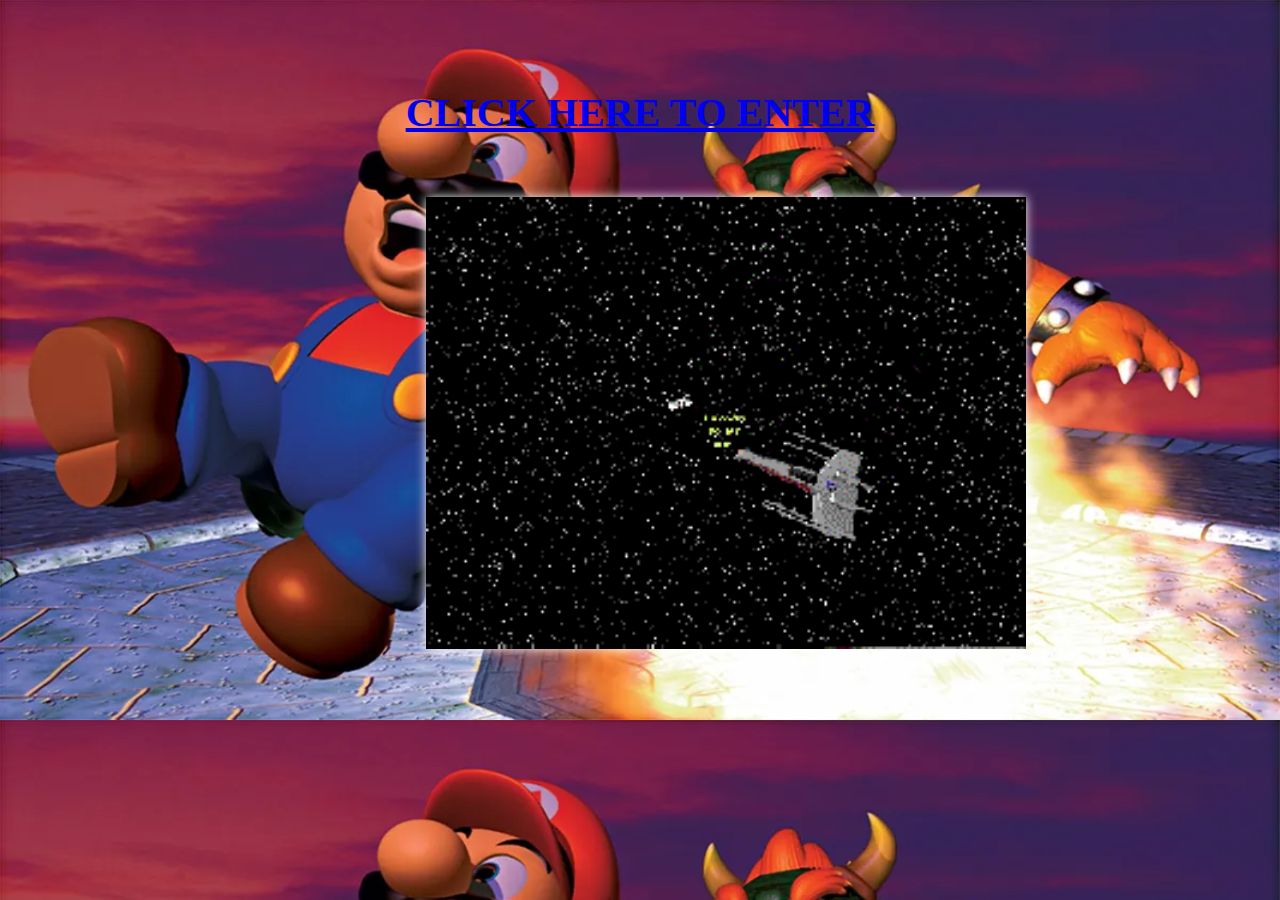
<file: index.html>
<!DOCTYPE html>
<html lang="en">
<head>
    <meta charset="UTF-8">
    <meta name="viewport" content="width=device-width, initial-scale=1.0">
    <title>Retro Central</title> 
    <link rel="stylesheet" href="css/style.css">
</head>
<body>
    <h1><a href="home.html"><img src="gifs/welcome.gif"></a></h1>
    <h2 class="glow"><a href="home.html">CLICK HERE TO ENTER</a></h2>
</body>
</html>
</file>
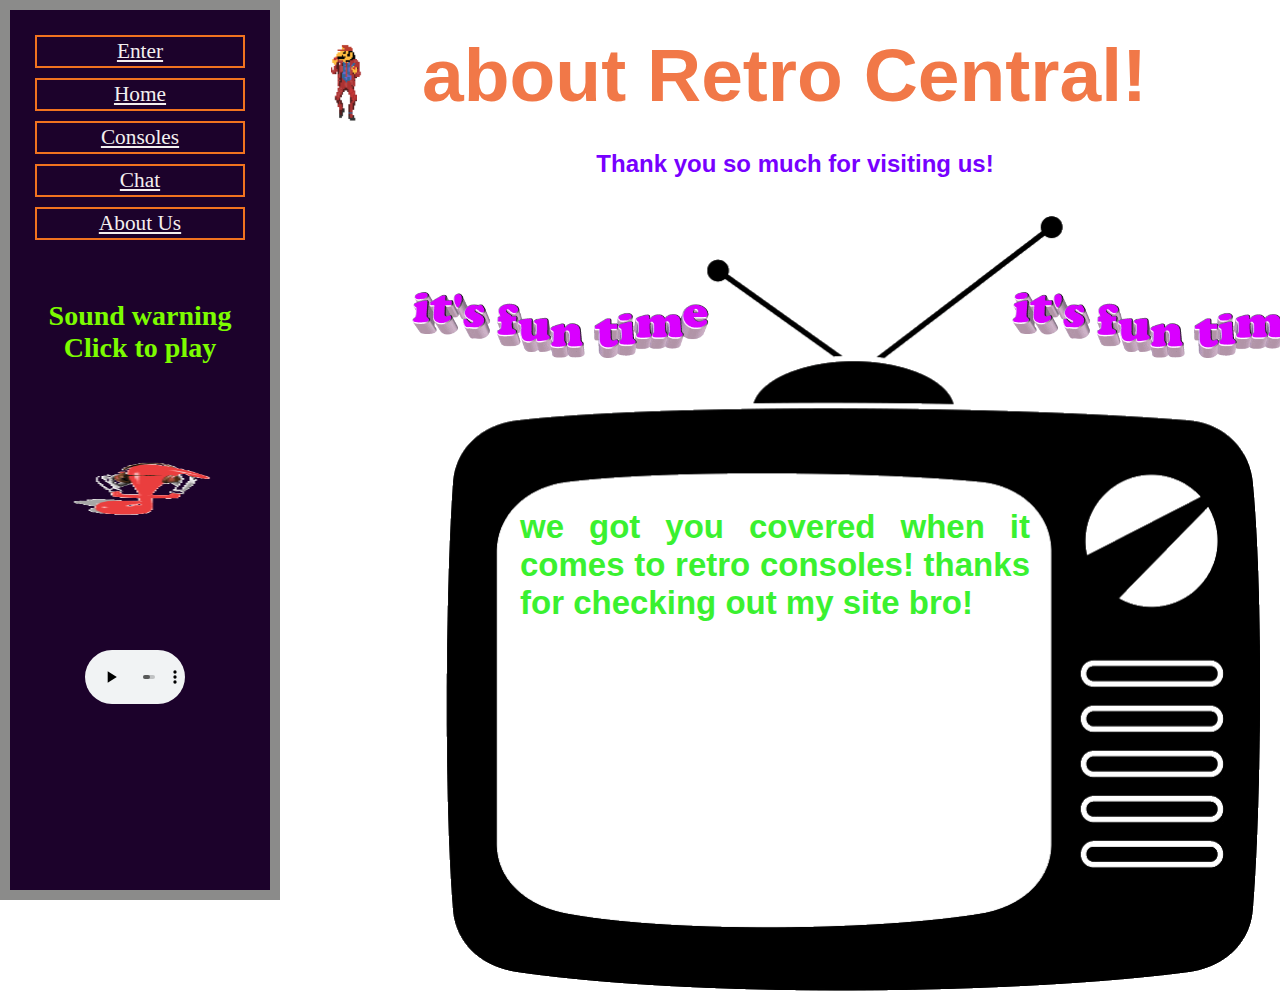
<file: about.html>
<!DOCTYPE html>
<html lang="en">
<head>
    <meta charset="UTF-8">
    <meta name="viewport" content="width=device-width, initial-scale=1.0">
    <title>Retro Central</title>
    <link rel="stylesheet" href="css/home.css">
</head>
<body>
    <section class="container">
    <img src="gifs/mario dancing.gif">
    <h1 class="glow">about Retro Central!</h1>
    <img src="gifs/mario dancing.gif">
    </section>

    <div class="visitor">
    <!-- hitwebcounter Code START -->
    <h1>Thank you so much for visiting us!</h1>
</div>

<div class="about">
    <img src="images/tv3.png">
    <h1>we got you covered when it comes to retro consoles! thanks for checking out my site bro!</h1>
</div>

<div class="fun">
    <img src="gifs/fun-time.gif">
    <img src="gifs/fun-time.gif">

</div>

<nav id="menu"> 
    <ul>
    <li><a href="index.html">Enter</a></li>
    <li><a href="home.html">Home</a></li>
    <li><a href="Shop.html">Consoles</a></li>
    <li><a href="chat.html">Chat</a></li>
    <li><a href="about.html">About Us</a></li>
    <h1>Sound warning<br>Click to play</h1>
    <img src="gifs/audio.gif">
</ul>
    </nav>

    <div class="audio">
        <h1>Sound warning</h1>
    </div>    
    
    <audio id="music" controls="controls">
        <source src="songs/Yoshis Island - Athletic.mp3" type="audio/mpeg">
        Your browser does not support the audio element.
    </audio>

</body>
</html>
</file>
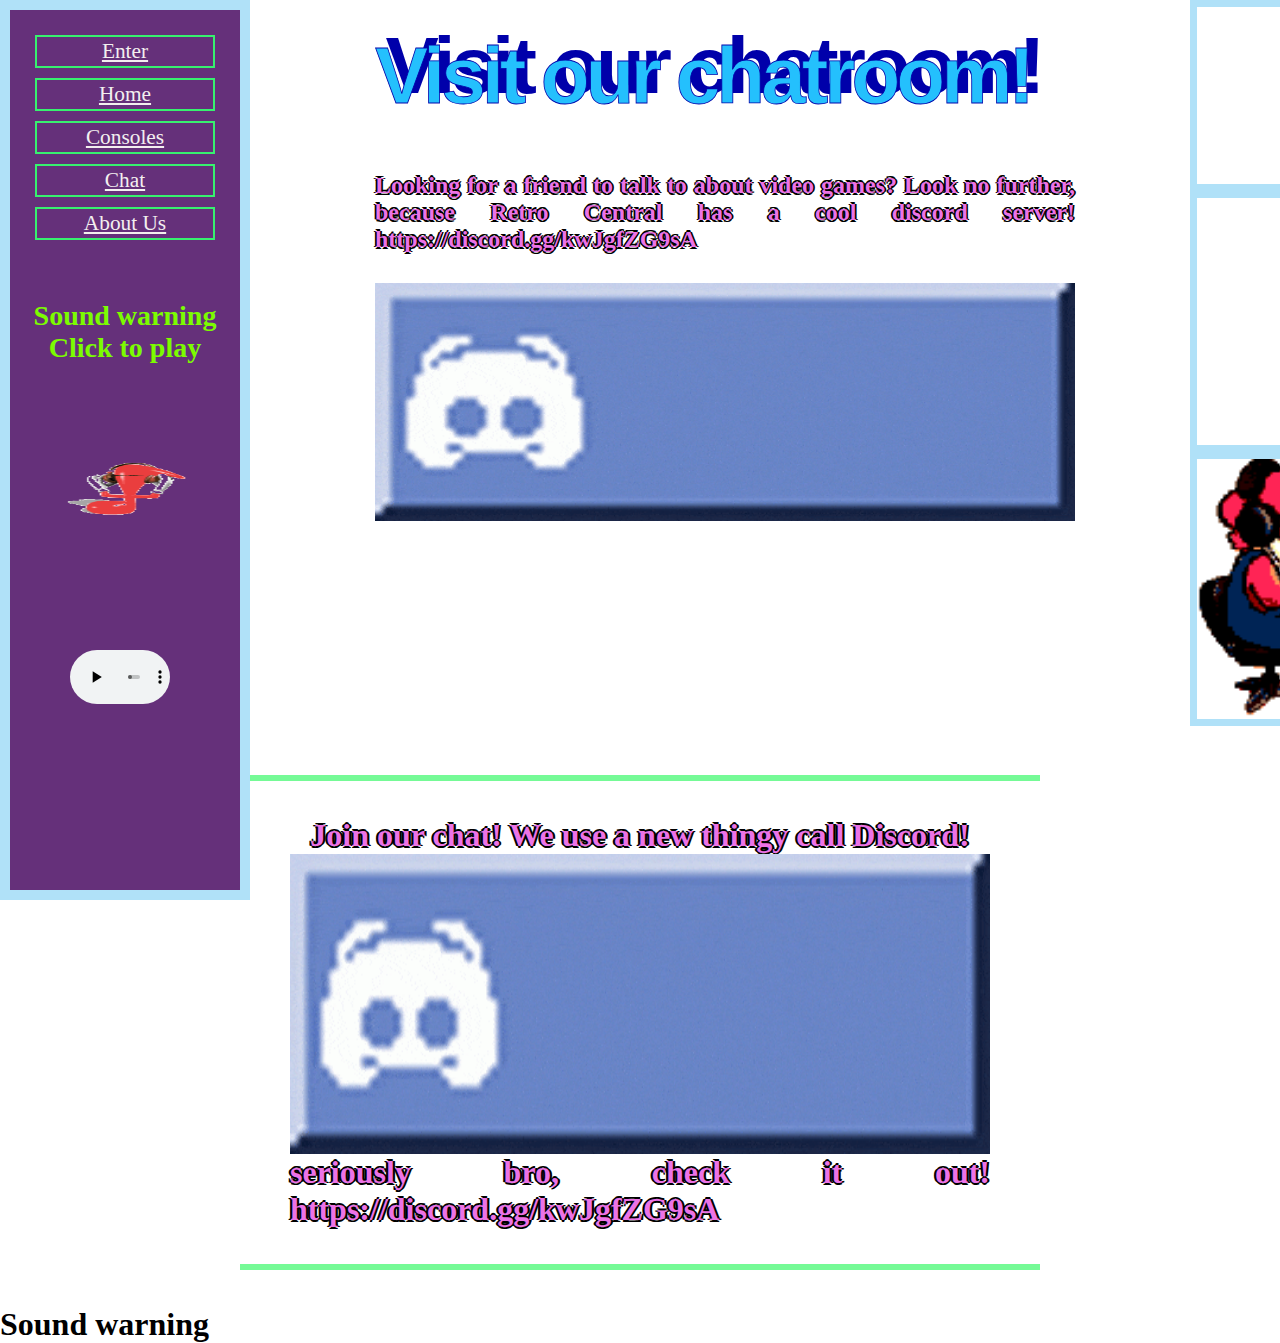
<file: chat.html>
<!DOCTYPE html>
<html lang="en">
<head>
    <meta charset="UTF-8">
    <meta name="viewport" content="width=device-width, initial-scale=1.0">
    <title>Retro Central</title>
    <link rel="stylesheet" href="css/fantasy.css">
</head>
<body>

    <div class="wordart blues"><span class="text">Visit our chatroom!</span></div>

    <div class="top">
        <h2>Looking for a friend to talk to about video games? Look no further, because Retro Central has a cool discord server! https://discord.gg/kwJgfZG9sA </h2>
        <img src="gifs/discord.gif">
    </div>

    <br><br>
        
    <div class="movies">
        <br><br>
        <hr>
        <br><br>
        <h1>Join our chat! We use a new thingy call Discord!</h1>
        <img src="gifs/discord.gif" alt="">
        <p>seriously bro, check it out! https://discord.gg/kwJgfZG9sA</p><br><br>
        <hr>
        <br><br>

        
    </div>
    <nav id="menu"> 
        <ul>
        <li><a href="index.html">Enter</a></li>
        <li><a href="home.html">Home</a></li>
        <li><a href="Shop.html">Consoles</a></li>
        <li><a href="chat.html">Chat</a></li>
        <li><a href="about.html">About Us</a></li>
        <h1>Sound warning<br>Click to play</h1>
        <img src="gifs/audio.gif">
    </ul>
        </nav>

    <div class="audio">
        <h1>Sound warning</h1>
    </div>    
    
    <audio id="music" controls="controls">
        <source src="songs/Final Fantasy VII Pizza Mission by A M 4 N.mp3" type="audio/mpeg">
        <source src="songs/Final Fantasy VII Pizza Mission by A M 4 N.mp3" type="audio/ogg">
        Your browser does not support the audio element.
    </audio>

    <div class="side">
        <img src="gifs/babyjatt.gif">
        <img src="gifs/mario dancing.gif">
        <img src="gifs/mario.gif">
    </div>
</body>
</html>
</file>
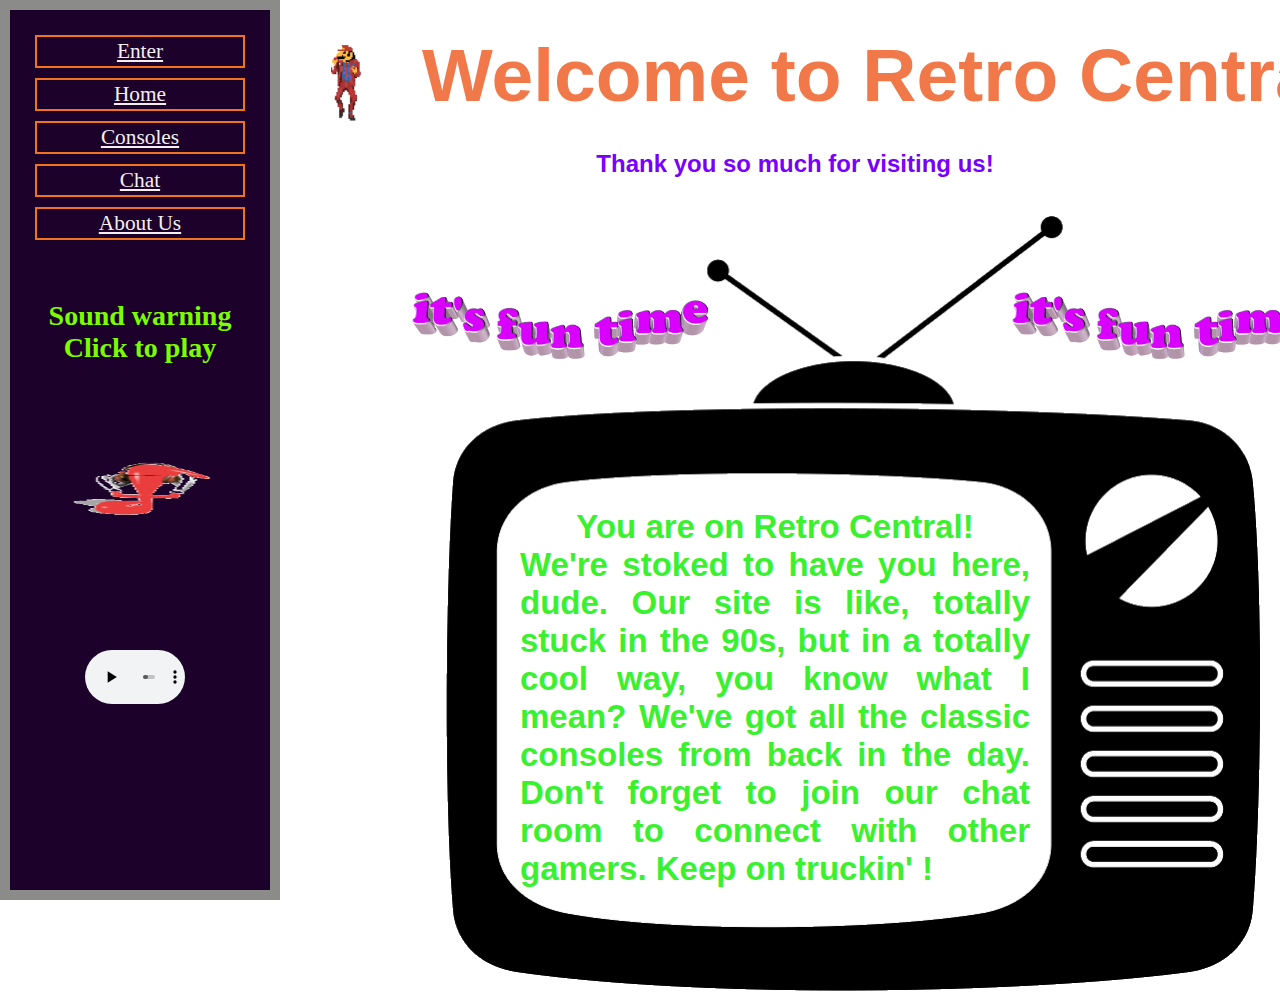
<file: home.html>
<!DOCTYPE html>
<html lang="en">
<head>
    <meta charset="UTF-8">
    <meta name="viewport" content="width=device-width, initial-scale=1.0">
    <title>Retro Central</title>
    <link rel="stylesheet" href="css/home.css">
</head>
<body>
    <section class="container">
    <img src="gifs/mario dancing.gif">
    <h1 class="glow">Welcome to Retro Central!</h1>
    <img src="gifs/mario dancing.gif">
    </section>

    <div class="visitor">
    <!-- hitwebcounter Code START -->
    <h1>Thank you so much for visiting us!</h1>
</div>

<div class="about">
    <img src="images/tv3.png">
    <h1><center>You are on Retro Central!</center>We're stoked to have you here, dude. Our site is like,
         totally stuck in the 90s, but in a totally cool way, you know what I 
         mean? We've got all the classic consoles from back
          in the day. Don't forget to join our chat room 
          to connect with other gamers. Keep on truckin' !</h1>
</div>

<div class="fun">
    <img src="gifs/fun-time.gif">
    <img src="gifs/fun-time.gif">

</div>

<nav id="menu"> 
    <ul>
    <li><a href="index.html">Enter</a></li>
    <li><a href="home.html">Home</a></li>
    <li><a href="Shop.html">Consoles</a></li>
    <li><a href="chat.html">Chat</a></li>
    <li><a href="about.html">About Us</a></li>
    <h1>Sound warning<br>Click to play</h1>
    <img src="gifs/audio.gif">
</ul>
    </nav>

    <div class="audio">
        <h1>Sound warning</h1>
    </div>    
    
    <audio id="music" controls="controls">
        <source src="songs/Yoshis Island - Athletic.mp3" type="audio/mpeg">
        Your browser does not support the audio element.
    </audio>

</body>
</html>
</file>
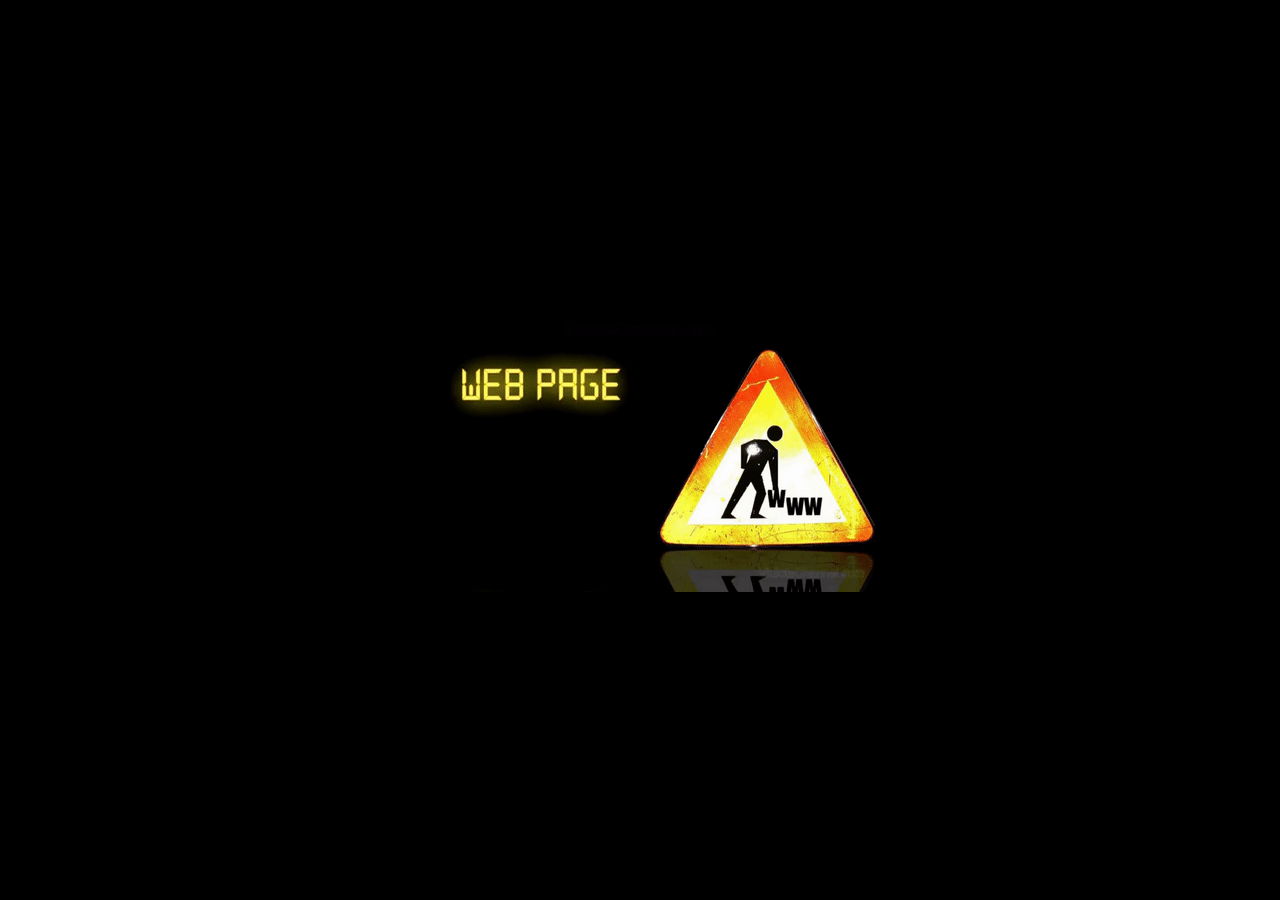
<file: mystery.html>
<!DOCTYPE html>
<html lang="en">
<head>
    <meta charset="UTF-8">
    <meta name="viewport" content="width=device-width, initial-scale=1.0">
    <title>Fresh Tomatoes</title>
    <link rel="stylesheet" href="css/mystery.css">
</head>
<body>
    <div class="centered">
    <img src="gifs/construction.gif">
</div>
</body>
</html>
</file>
<file: css/style.css>
body {
    background-image: url(/images/mariofire.jpg);
    background-size: cover;
    background-color: rgb(133, 216, 211);
    padding:3em;
    
    
}

img
{
    box-shadow: 10px 10px 10px #fff;
}

img
{
-moz-box-shadow: 10 10 10px #b1e8f3;
-webkit-box-shadow: 10 10 5px #b6f8f5;
box-shadow: 0px 0px 10px #fff;
}

h1 img {
    width:600px;
    position: absolute;
    margin-left: 370px;
    margin-top: 120px;    
}

.glow {
    font-size: 40px;
    color: rgb(79, 235, 87);
    text-align: center;
    
    -webkit-animation: glow 1s ease-in-out infinite alternate;
    -moz-animation: glow 1s ease-in-out infinite alternate;
    animation: glow 1s ease-in-out infinite alternate;
    
  }
  
  @-webkit-keyframes glow {
    from {
      text-shadow: 0 0 10px rgb(255, 255, 255), 0 0 20px #fff, 0 0 30px #f0e9ec, 0 0 40px #e60073, 0 0 50px #f5eff2, 0 0 60px #e60073, 0 0 70px #ec0d0d;
    }
    
    to {
      text-shadow: 0 0 20px #fff, 0 0 30px #ec0d0d, 0 0 40px #0dec3d, 0 0 50px #ec0d0d, 0 0 60px #ec0d0d, 0 0 70px #f3eaea, 0 0 80px #e6dfdf;
    }
  }*/
</file>
<file: css/home.css>
@import url('https://fonts.googleapis.com/css2?family=Warnes&display=swap');

html, body {
    background-image: url("https://github.com/Villagerjj/Retro-Retro-Central/blob/1b9e36215b8637da6f9830d7bd2f458b01a4f425/gifs/mariobroswallpaper.gif?raw=true");
    background-color: white;
    background-repeat: no-repeat;
    max-width: 100%;
    overflow-x: hidden;
}

* {
    margin: 0;
}

.container img:nth-of-type(1) {
    width: 90px;
    position: absolute;
    margin-left: 250px;
    z-index: 0;
}

.container img:nth-of-type(2) {
    width: 90px;
    position: absolute;
    margin-left: 1290px;
}

.container {
    width: 100%;
    height: 0%;
    display: flex;
    justify-content: center;
    margin: 0;
    padding: 2rem;

}

.container > * {
    width: 100%;
    
}

.container h1 {
    font-family: Impact, Haettenschweiler, 'Arial Narrow Bold', sans-serif;
    font-size: 75px;
    color: rgb(241, 120, 72);
    margin-left: 390px;
}

.glow {
    animation: glow 1s ease-in-out infinite alternate;
}

@keyframes glow {
    from {
    text-shadow: 0 0 10px #fff, 0 0 20px #fff, 0 0 30px #e60026, 0 0 40px #d7e600, 0 0 50px #f3e522, 0 0 60px #24231d, 0 0 70px #e60073;
    }
    to {
    text-shadow: 0 0 20px #fff, 0 0 30px #eff2f5, 0 0 40px #4dff91, 0 0 50px #4dff88, 0 0 60px #ff4da6, 0 0 70px #4dff65, 0 0 80px #fafafa;
    }
}

.fun img:nth-of-type(1) {
    z-index: 0;
    position: absolute;
    width: 300px;
    margin-left: 410px;
    margin-top: 110px;

}

.fun img:nth-of-type(2) {
    z-index: 0;
    position: absolute;
    width: 300px;
    margin-left: 1010px;
    margin-top: 110px;

}

.fun img:nth-of-type(3) {
    z-index: 0;
    position: absolute;
    width: 200px;
    height: 500px;
    margin-left: 1180px;
    margin-top: 250px;
}

.about img {
    position: absolute;
    margin-left: 400px;
    width: 900px;
}

.about h1 {
    position: absolute;
    text-align: justify;
    width: 510px;
    height: 380px;
    font-family: Impact, Haettenschweiler, 'Arial Narrow Bold', sans-serif;
    color: rgb(58, 241, 48);
    margin-left: 520px;
    margin-top: 330px;
    font-size: 33px;
    
}

.container {
    display: flex;
    flex-direction: column;
}


nav#menu ul {
    display: flex;
    flex-direction: column;
    list-style: none;
    position: fixed;
    text-align: center;
    top: 0px;
    bottom: 0px;
    background-color: rgb(28, 2, 43);
    background-image: url("https://github.com/Villagerjj/Retro-Retro-Central/blob/1b9e36215b8637da6f9830d7bd2f458b01a4f425/gifs/mariobroswallpaper.gif?raw=true");
    border: rgb(139, 139, 138) 10px solid;
    width: 220px;
    padding: 20px;
    
}

nav#menu h1 {
    font-size: 28px;
    padding-top: 55px;
    color: lawngreen;
    z-index: 2;
    font-family: 'Satisfy', cursive;
}

nav#menu img {
    height: 70px;
    padding-top: 90px;
    z-index: 2;
    
}

nav#menu li {
    padding: 2px;
    margin: 5px;
    color: rgb(247, 224, 241);
    font-family: 'Satisfy', cursive;
    font-size: 16pt;
    text-align: center;
    border: 2px solid rgb(241, 115, 31);
    align-content: center;
    
}

nav#menu a {
    color: rgb(243, 239, 239);
    text-decoration: underline;
}

.visitor {
    display: flex;
    flex-direction: row;
    justify-content: center;
    align-items: center;
    font-size: 12px;
    text-align: center;
    font-family: Impact, Haettenschweiler, 'Arial Narrow Bold', sans-serif;
    color: rgb(119, 0, 255);
    margin-left: 310px;

}

audio#music {
	display: block;
	position: fixed;
    margin-left: 85px;
	top: 650px;
    width: 100px;
    
}
</file>
<file: css/fantasy.css>
body {
    background-image: url("https://github.com/Villagerjj/Retro-Retro-Central/blob/main/gifs/nightandstarsbackground.gif?raw=true");

}

* {
    margin: 0;
}

.wordart {
    font-family: Arial, sans-serif;
    font-size: 80px;
    margin-left: 375px;
    margin-top: 30px;
    font-weight: bold;
    position: relative;
    z-index: 1;
    display: inline-block;
    -webkit-font-smoothing: antialiased;
    -moz-osx-font-smoothing: grayscale;
  }
  
.wordart.blues .text {
    font-family: Impact, sans-serif;
      color: #24c0fd;
      -webkit-text-stroke: 0.01em #0000aa;
      filter: progid:DXImageTransform.Microsoft.Glow(Color=#0000aa,Strength=1);
      text-shadow: 0.13em -0.13em 0px #0000aa;
      letter-spacing: -0.05em;
}

.top h2 {
    text-align: justify;
    width: 700px;
    margin-top: 50px;
    margin-left: 375px;
    color: rgb(236, 115, 230);
    text-shadow:
        0.07em 0 black,
        0 0.07em black,
        -0.07em 0 black,
        0 -0.07em black;
}

.top img {
    position: absolute;
    margin-left: 375px ;
    margin-top: 30px;
    width: 700px;
}

nav#menu ul {
    display: flex;
    flex-direction: column;
    list-style: none;
    position: fixed;
    text-align: center;
    top: 0px;
    bottom: 0px;
    background-color: rgb(101, 48, 122);
    background-image: url("https://github.com/Villagerjj/Retro-Retro-Central/blob/main/gifs/nightandstarsbackground.gif?raw=true");
    border: rgb(176, 225, 248) 10px solid;
    width: 190px;
    padding: 20px;
    
}

nav#menu h1 {
    font-size: 28px;
    padding-top: 55px;
    color: lawngreen;
    z-index: 2;
    font-family: 'Satisfy', cursive;
}

nav#menu img {
    height: 70px;
    padding-top: 90px;
    z-index: 2;
    
}

nav#menu li {
    padding: 2px;
    margin: 5px;
    color: rgb(247, 224, 241);
    font-family: 'Satisfy', cursive;
    font-size: 16pt;
    text-align: center;
    border: 2px solid rgb(55, 241, 111);
    align-content: center;
    
}

nav#menu a {
    color: rgb(243, 239, 239);
    text-decoration: underline;
}

audio#music {
	display: block;
	position: fixed;
    margin-left: 70px;
	top: 650px;
    width: 100px;
    
}

.side {
    display: flex;
    flex-direction: column;
    list-style: none;
    position: fixed;
    top: 0px;
    bottom: 100%;
    margin-left: 1190px;  
    width: 250px;    
}

.side img:nth-of-type(1) {
    height: 260px;
    border: rgb(176, 225, 248) 7px solid;
}

.side img:nth-of-type(2) {
    height: 260px;
    border: rgb(176, 225, 248)7px solid;
}

.side img:nth-of-type(3) {
    height: 260px;
    border: rgb(176, 225, 248)7px solid;
    
}

.movies {
    display: flex;
    flex-direction: column;
    justify-content: center;
    align-items: center;
    margin-top: 450px;
}

.movies h1 {
    text-align: center;
    color: rgb(236, 115, 230);
    text-shadow:
        0.07em 0 black,
        0 0.07em black,
        -0.07em 0 black,
        0 -0.07em black;;
}

.movies p {
    text-align: justify;
    width: 700px;
    font-size: 2em;
    color: rgb(236, 115, 230);
    text-shadow:
        0.07em 0 black,
        0 0.07em black,
        -0.07em 0 black,
        0 -0.07em black;
    font-weight: bolder;
}

.movies img {
    width: 700px;
    height:300px;
}

.movies hr {
    border: 0;
    clear:both;
    display:block;
    width: 800px;               
    background-color: rgb(117, 250, 150);
    height: 6px;
}
</file>
<file: css/mystery.css>
body {
    background-color: black;
}

.centered {
    position: fixed;
    top: 50%;
    left: 50%;
    /* bring your own prefixes */
    transform: translate(-50%, -50%);
}
</file>
